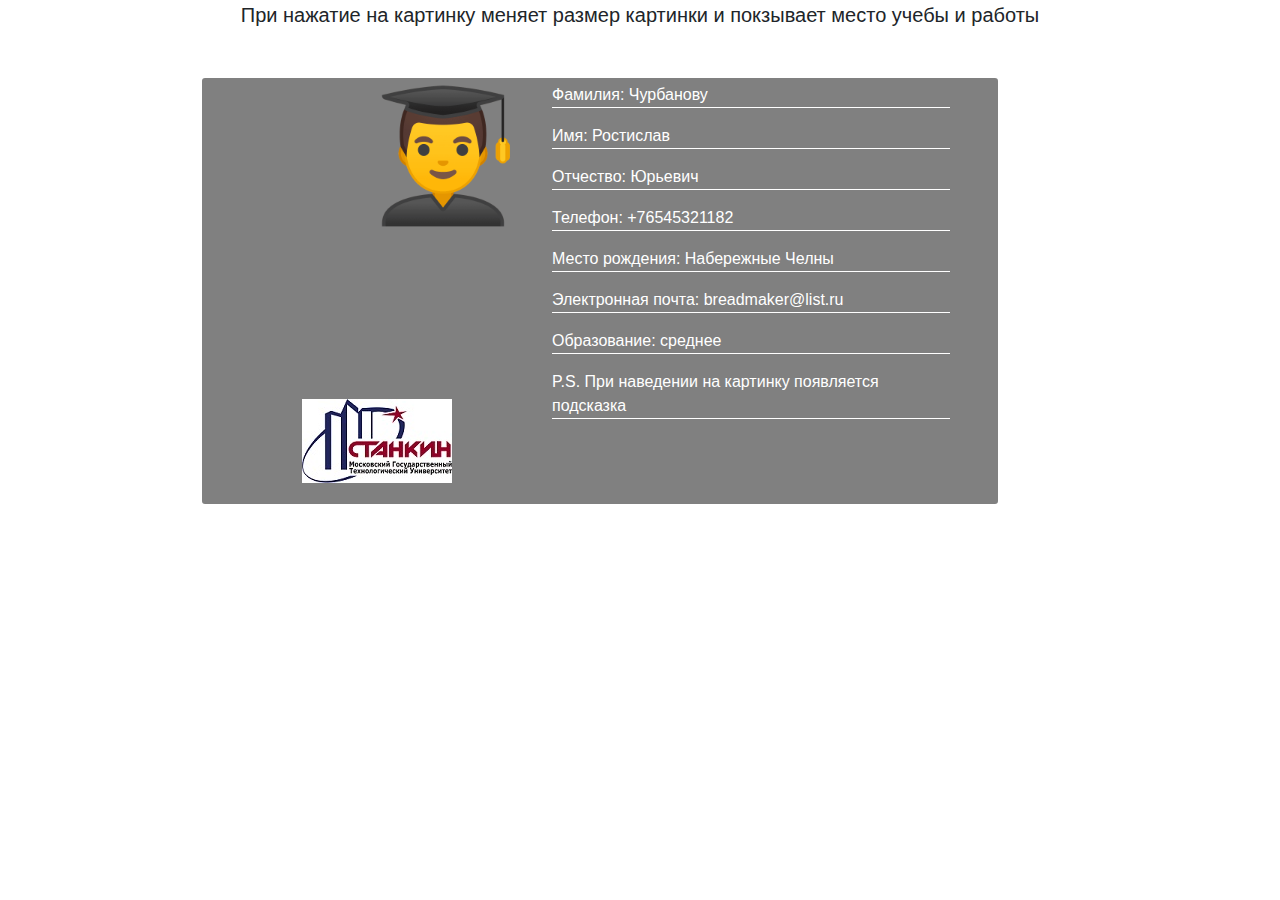
<file: lab1/index.html>
<!DOCTYPE html>
<html lang="ru">

<head>
    <meta charset="UTF-8">
    <meta name="viewport" content="width=device-width, initial-scale=1.0">
    <title>ПерваяЛаба</title>
    <link rel="stylesheet" href="styles.css">
    <link rel="stylesheet" href="https://stackpath.bootstrapcdn.com/bootstrap/4.5.2/css/bootstrap.min.css">
    <script src="./script.js"></script>
</head>

<body>
    <p class="label lead">При нажатие на картинку меняет размер картинки и покзывает место учебы и работы</p>
    <div class="mainBorder">
        <img src="./unnamed.jpg" alt="клик для увелечения" class="locateImg" id="someimg" onclick="changeSizeImage()" data-toggle="tooltip" data-placement="top" title="Click on me">
        <div class="innerDiv divideLine">
            <p>Фамилия: Чурбанову</p>
            <p>Имя: Ростислав</p>
            <p>Отчество: Юрьевич</p>
            <p>Телефон: +76545321182</p>
            <p>Место рождения: Набережные Челны</p> 
            <p>Электронная почта: breadmaker@list.ru</p>
            <p>Образование: среднее</p>
            <p>P.S. При наведении на картинку появляется подсказка</p>
            <p class="hidden" id="Stankin">Место учебы: Станкин</p>
            <p class="hidden" id="Work">Место работы: Нет</p>     
            <a href="https://stankin.ru" ><img src="./logo.jpg" style="position: absolute; bottom: 18px; left: -250px;" alt="NotPicture"></a>
        </div>
        
    </div>

</body>

</html>
</file>
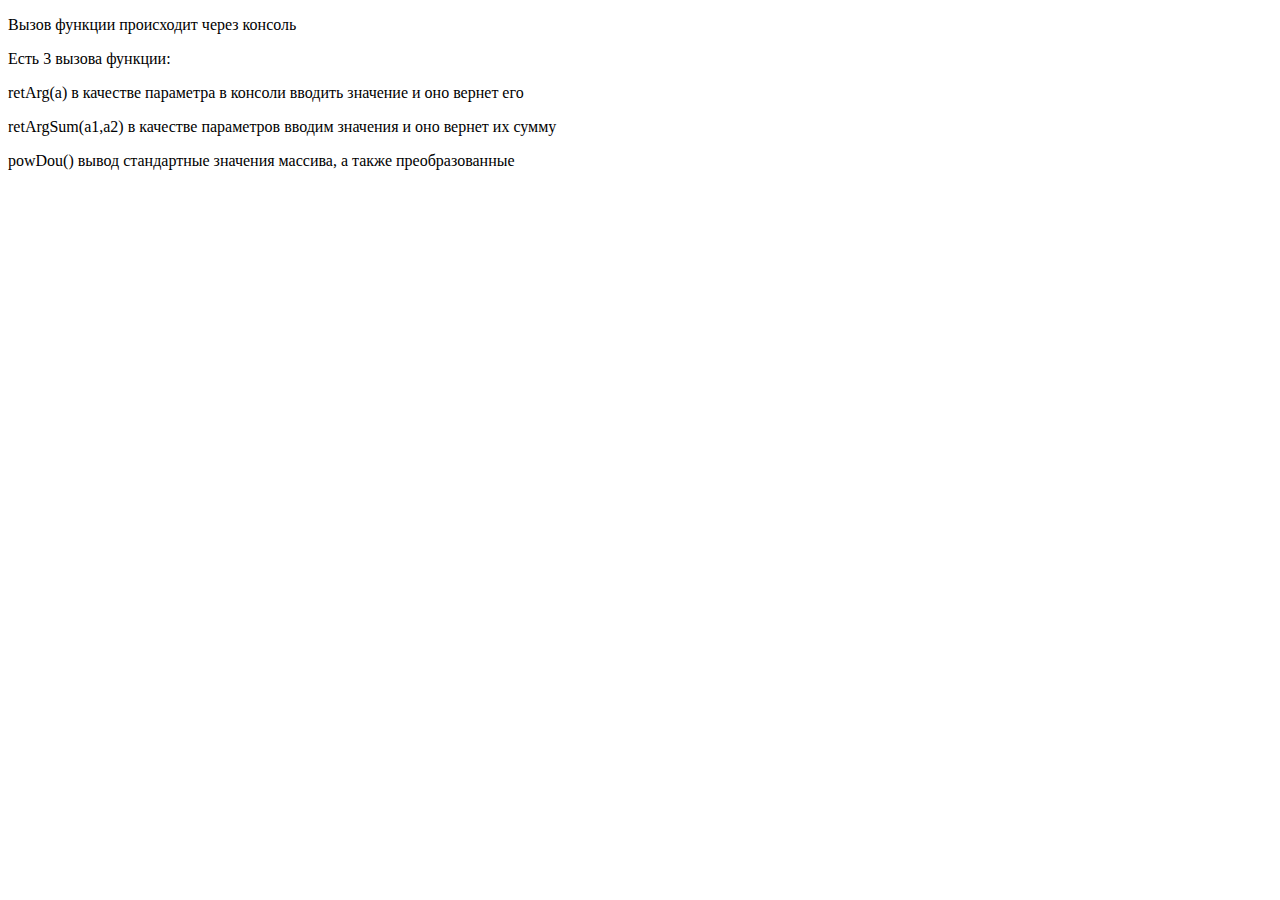
<file: lab2/index.html>
<!DOCTYPE html>
<html lang="en">

<head>
    <meta charset="UTF-8">
    <meta name="viewport" content="width=device-width, initial-scale=1.0">
    <title>Document</title>
    <script src="./index.js"></script>
</head>

<body>
    <p>Вызов функции происходит через консоль</p>
    <p>Есть 3 вызова функции:</p>
    <p>retArg(a) в качестве параметра в консоли вводить значение и оно вернет его</p>
    <p>retArgSum(a1,a2) в качестве параметров вводим значения и оно вернет их сумму</p>
    <p>powDou() вывод стандартные значения массива, а также преобразованные</p>
</body>

</html>
</file>
<file: lab1/styles.css>
.mainBorder {
    border-radius: 5px;
    border-width: 2px;
    border-style: solid;
    width: 800px;
    height: 430px;
    position: relative;
    left: 200px;
    top: 30px;
    background-color: gray;
    color: white;
}

.divideLine p {
    border-top: 0px;
    border-left: 0px;
    border-right: 0px;
    border-bottom: 1px;
    border-style: solid;
}

.innerDiv {
    margin-left: 350px;
    margin-top: 5px;
    position: relative;
    width: 50%;
}

.locateImg {
    position: absolute;
    right: 480px;
    top: 3px;
    width: 150px;
    height: 150px;
}


.label {
    text-align: center;
}

.hidden
{
    visibility: hidden;
}
</file>
